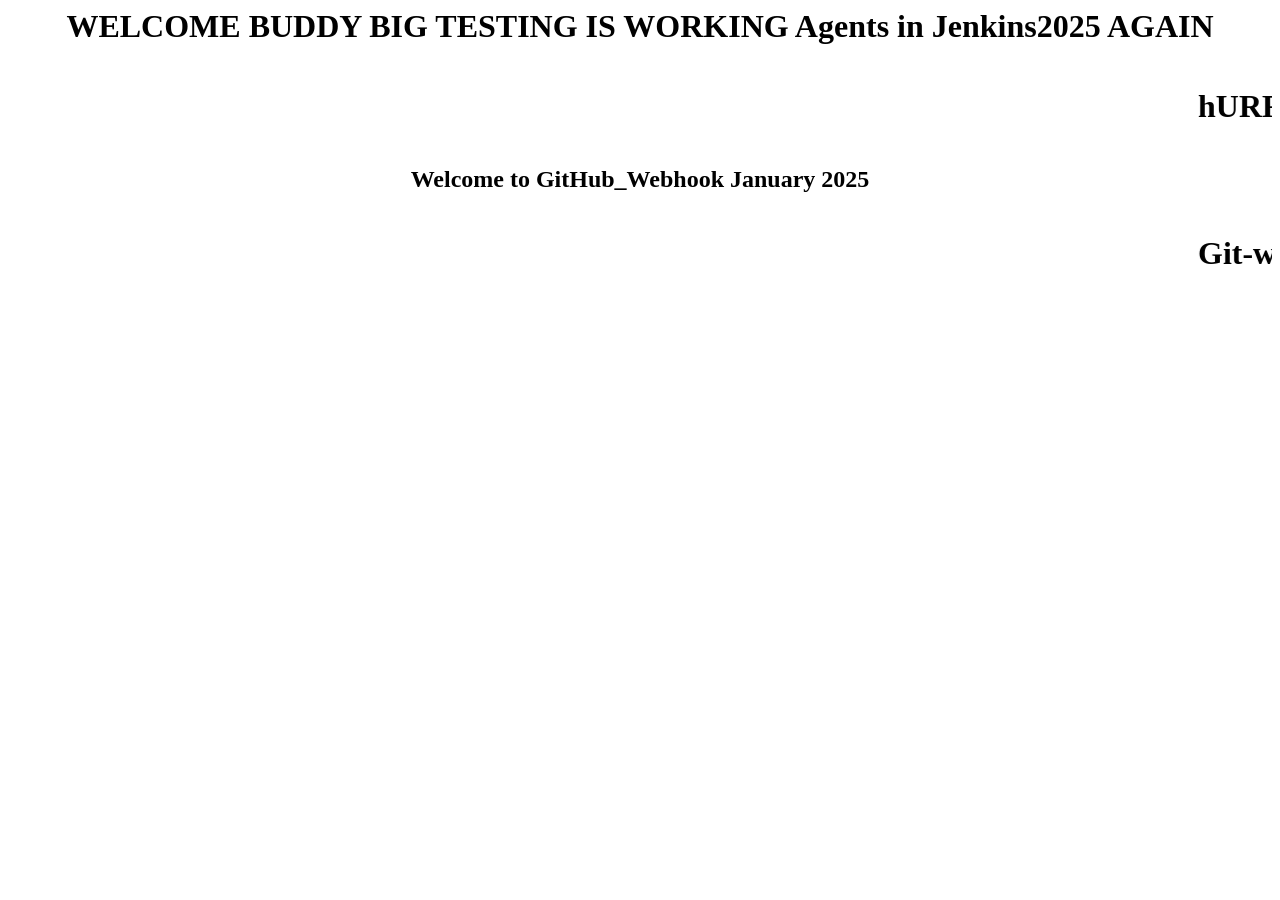
<file: index.html>
<html>
<body><h1><center>WELCOME BUDDY BIG TESTING IS WORKING Agents in Jenkins2025 AGAIN </center></h1></body>
 <marquee><h1>hURRAY </h1></marquee>
<h2><center>Welcome to GitHub_Webhook January 2025</center></h2>
<marquee><h1>Git-webhook and integration of Ansible working </h1></marquee>
</html>
</file>
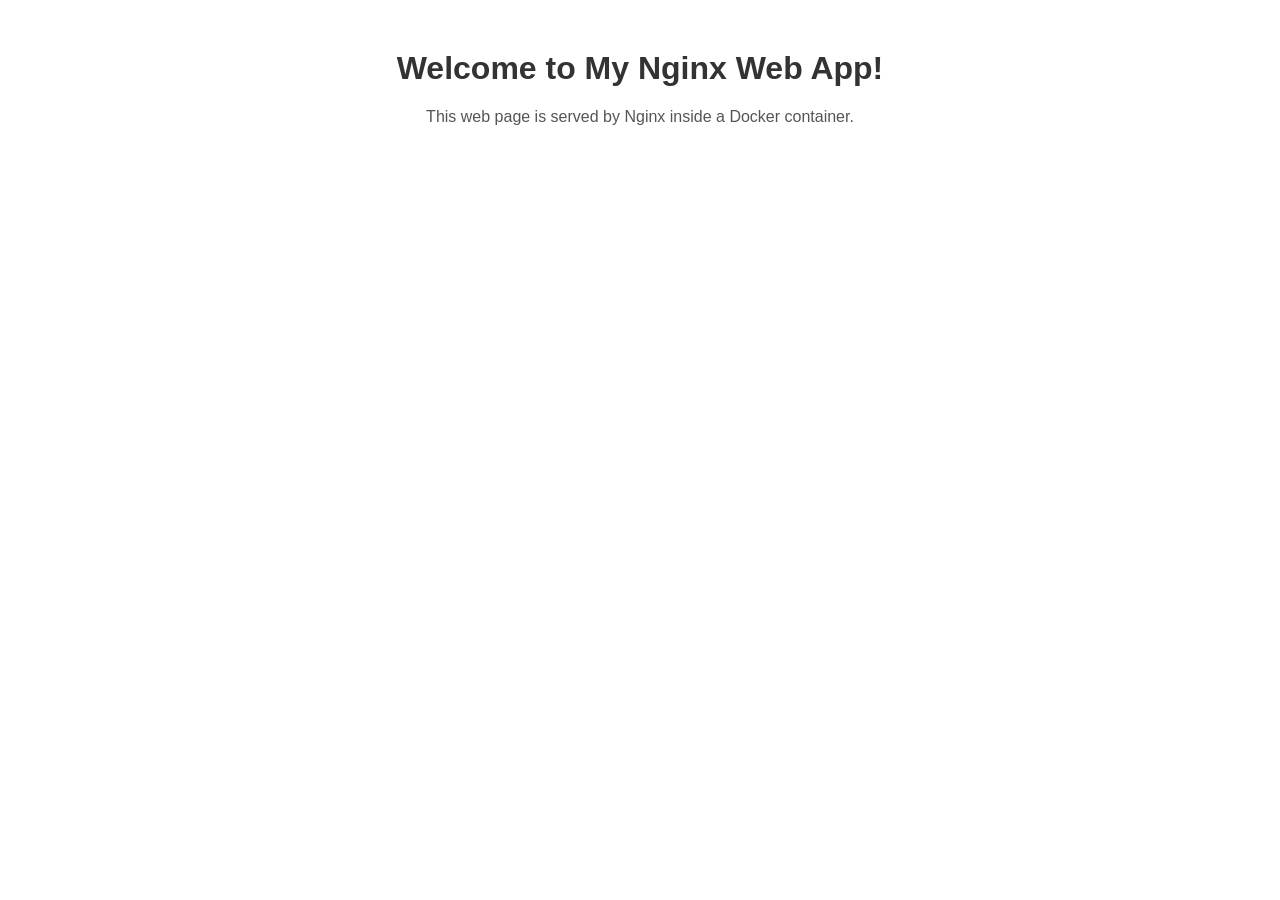
<file: app/index.html>
<!DOCTYPE html>
<html lang="en">
<head>
    <meta charset="UTF-8">
    <meta name="viewport" content="width=device-width, initial-scale=1.0">
    <title>Simple Web App</title>
    <link rel="stylesheet" href="style.css">
</head>
<body>
    <h1>Welcome to My Nginx Web App!</h1>
    <p>This web page is served by Nginx inside a Docker container.</p>
</body>
</html>
</file>
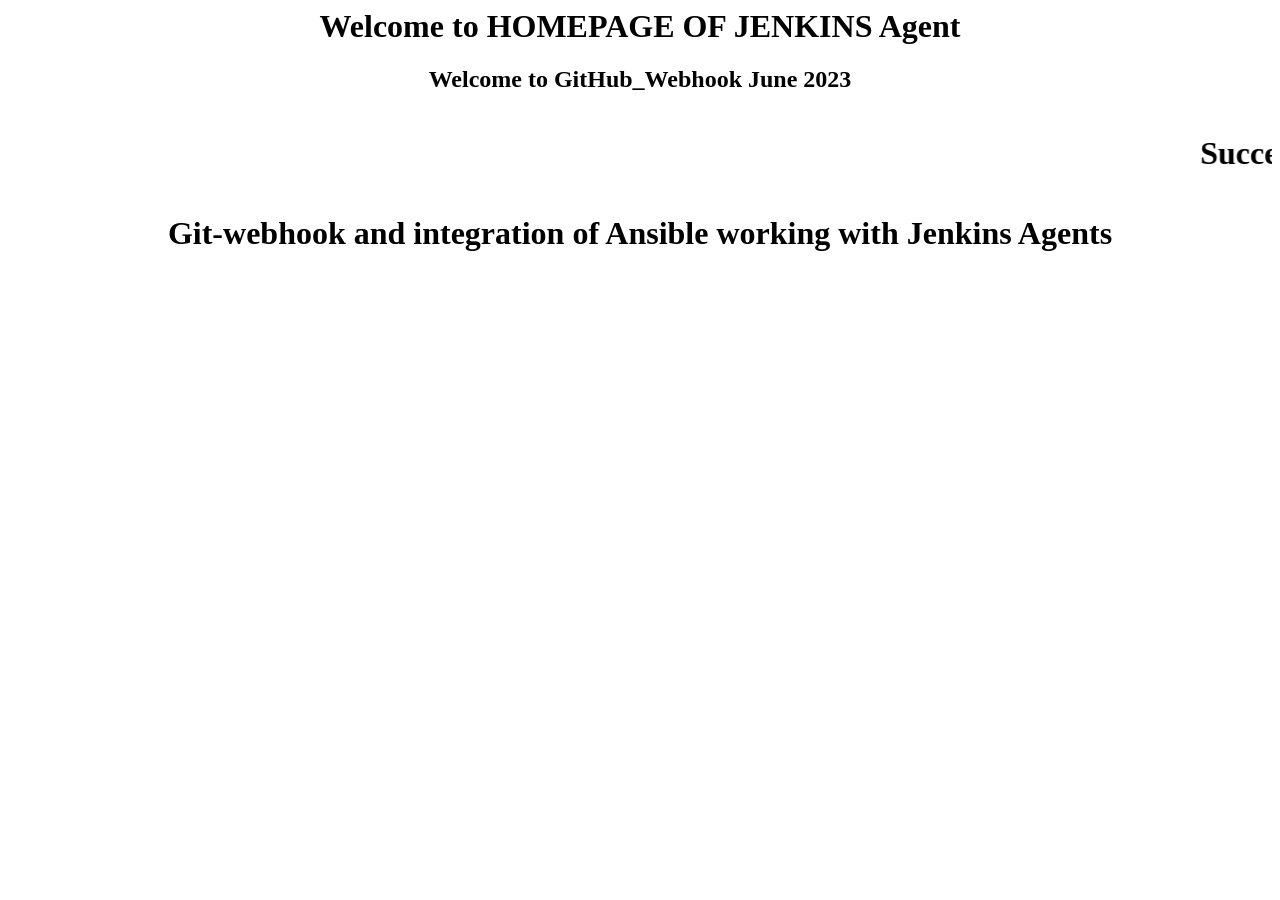
<file: home.html>
<html>
<body><h1><center>Welcome to HOMEPAGE OF JENKINS Agent </center></h1></body>
<h2><center>Welcome to GitHub_Webhook June 2023</center></h2>
<marquee><h1>Successfully Executed WebHook Integration </h1></marquee>
<h1><center>Git-webhook and integration of Ansible working with Jenkins Agents</center></h1>
</html>
</file>
<file: app/style.css>
body {
    font-family: Arial, sans-serif;
    text-align: center;
    margin-top: 50px;
}

h1 {
    color: #333;
}

p {
    color: #555;
}
</file>
